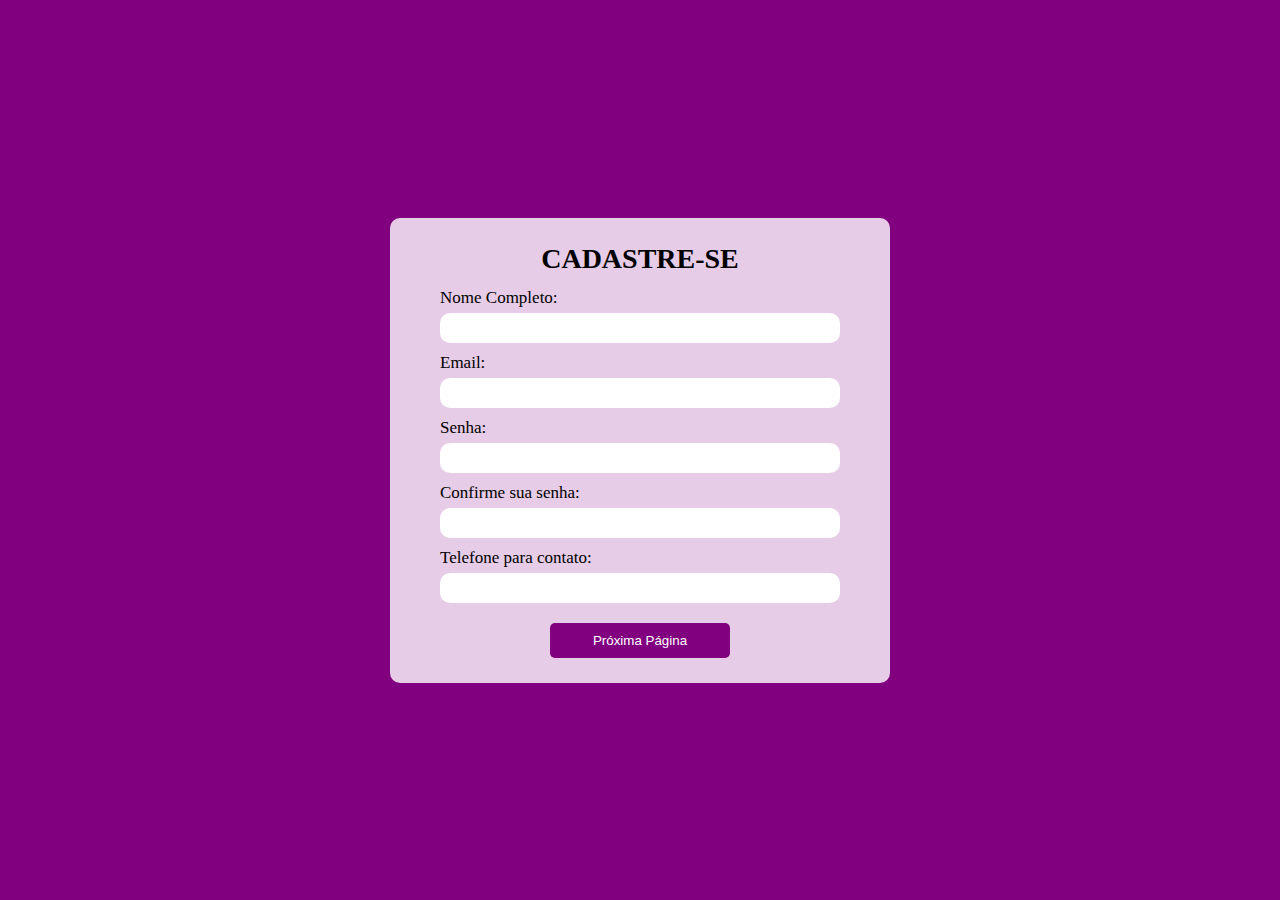
<file: api_cep/index.html>
<!DOCTYPE html>
<html lang="en">
<head>
    <meta charset="UTF-8">
    <meta name="viewport" content="width=device-width, initial-scale=1.0">
    <link rel="stylesheet" href="./style.css">
    <title>Cadastre-se</title>
</head>

<body>

    <div class="container">
        <h2>CADASTRE-SE</h2>
        <form id="form">
            <div class="personal">
                <label for="nome">Nome Completo: </label>
                <input type="text" id="nome" class="nome">

                <label for="email">Email:</label>
                <input type="email" id="email" class="email">

                <label for="password">Senha:</label>
                <input type="password" id="password" class="password">

                <label for="confirm-password">Confirme sua senha:</label>
                <input type="password" id="confirm-password" class="password">

                <label for="telefone">Telefone para contato:</label>
                <input type="text" id="telefone" class="telefone">

                <button id="nextPage">Próxima Página</button>
            </div>

            <div class="endereco">
                <label for="cep">CEP:</label>
                <input type="number" id="cep" class="cep" onblur="buscarCep()">

                <label for="rua">Rua:</label>
                <input type="text" id="rua" class="rua" readonly>

                <label for="complemento">Complemento:</label>
                <input type="text" id="complemento" class="complemento" readonly>

                <label for="numero">Número:</label>
                <input type="number" id="numero" class="numero">

                <label for="bairro">Bairro:</label>
                <input type="text" id="bairro" class="bairro" readonly>

                <label for="cidade">Cidade:</label>
                <input type="text" id="cidade" class="cidade" readonly>

                <label for="uf">Estado:</label>
                <input type="text" id="uf" class="uf" readonly>
                
                <div class="buttons">
                    <button id="lastPage">VOLTAR</button>
                    <button type="submit" id="submitBtn">CADASTRAR</button>
                </div>
            </div>

        </form>
    </div>

<script src="./script.js"></script>
</body>

</html>
</file>
<file: api_cep/style.css>
*{
    margin: 0;
    padding: 0;
    box-sizing: border-box;
}

body{
    width: 100%;
    height: 100vh;
    background-color: purple;
    overflow: hidden;
    display: flex;
    align-items: center;
    justify-content: center;
}

.container{
    width: 500px;
    height: auto;
    background-color: rgba(255,255,255,0.8);
    border-radius: 10px;
    padding: 25px 0px; 
    display: flex;
    flex-direction: column;
    align-items: center;
    justify-content: center;
}

.container h2{
    font-size: 28px;
    text-align: center;
    margin-bottom: 3px;
}

.personal{
    width: 400px;
    display: flex;
    flex-direction: column;   
}

.personal label{
    font-size: 17px;
    margin-top: 10px;
    margin-bottom: 5px;
}

.personal input{
    width: 100%;
    height: 30px;
    border: none;
    outline: none;
    border-radius: 10px;
    padding-left: 20px;
}

.personal button{
    width: 180px;
    height: 35px;
    border: none;
    border-radius: 5px;
    background-color: purple;
    color: #fff;
    cursor: pointer;
    margin-top: 20px;
    margin-left: 110px;
    margin-right: 110px;
}
.personal button:hover{
    background-color: purple;
}

.endereco{
    width: 400px;
    display: none;
    flex-direction: column; 
}

.endereco label{
    font-size: 17px;
    margin-top: 10px;
    margin-bottom: 5px;
}

.endereco input{
    width: 100%;
    height: 30px;
    border: none;
    outline: none;
    border-radius: 10px;
    padding-left: 20px;
}
.buttons{
    width: 100%;
    display: flex;
    align-items: center;
    justify-content: center;
}
.buttons button{
    width: 180px;
    height: 35px;
    border: none;
    border-radius: 5px;
    background-color: purple;
    color: #fff;
    cursor: pointer;
    margin-top: 20px;
    margin-left: 10px;
    margin-right: 10px;
}
.buttons button:hover{
    background-color: purple;
}

input[type="number"]::-webkit-inner-spin-button,
input[type="number"]::-webkit-outer-spin-button {
    -webkit-appearance: none;
    margin: 0;
}
</file>
